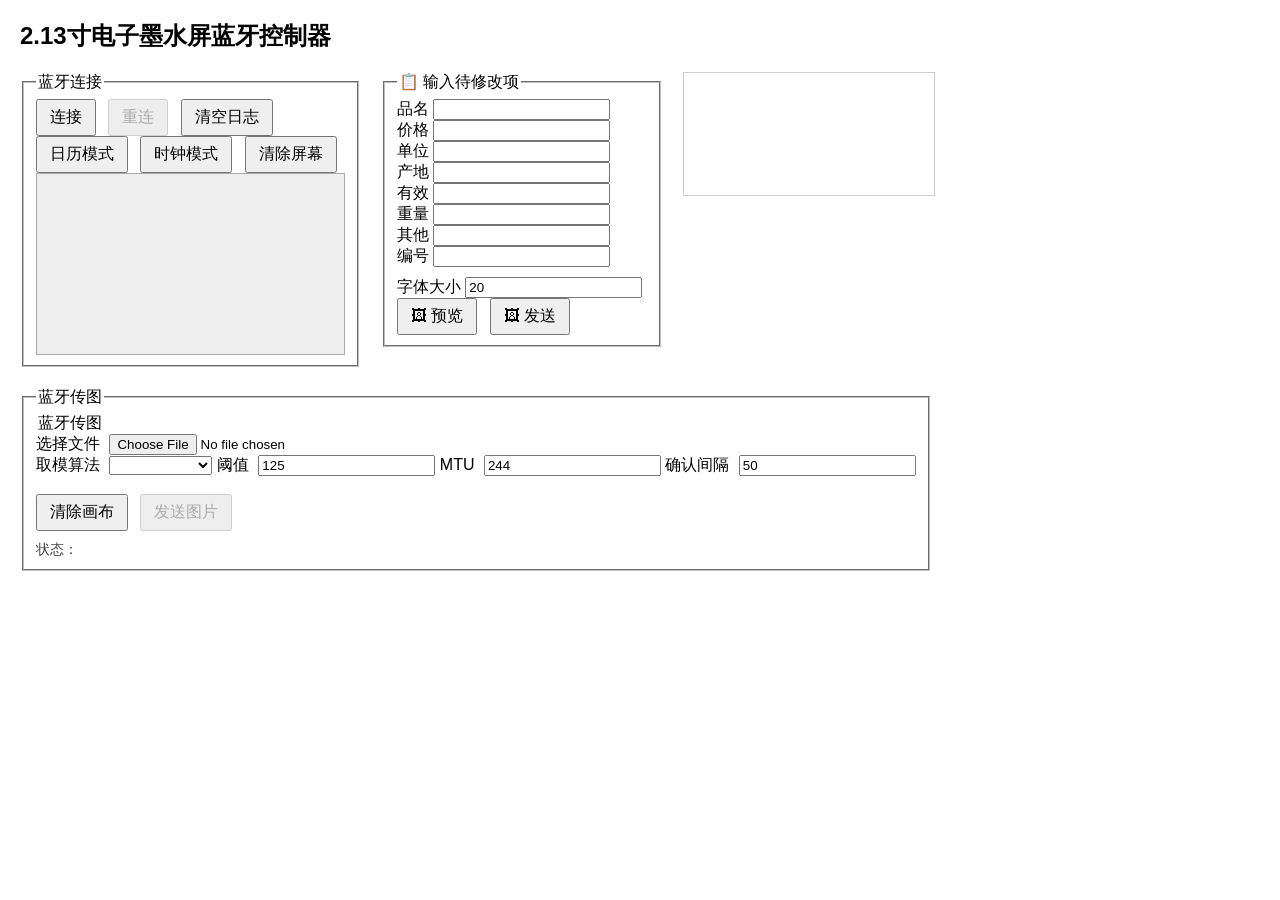
<file: index.html>
<!DOCTYPE html>
<html lang="zh">
<head>
  <meta charset="UTF-8" />
  <title>电子纸控制器</title>
  <meta name="viewport" content="width=device-width, initial-scale=1" />
  <style>
    body { font-family: sans-serif; margin: 20px; }
    .section { margin-bottom: 30px; }
    textarea { width: 180px; font-size: 14px; margin-bottom: 5px; }
    button { font-size: 16px; padding: 6px 12px; margin-right: 8px; cursor: pointer; }
    canvas { display: block; border: 1px solid #ccc; }
    #log { 
      background: #eee;
      padding: 10px;
      height: 160px;
      overflow-y: auto;
      font-family: monospace;
      border: 1px solid #aaa;
      font-size: 14px;
    }
    .status-bar { font-size: 14px; color: #444; margin-top: 10px; }
    label { margin-right: 5px; }
    .flex-row { display: flex; gap: 20px; align-items: flex-start; flex-wrap: wrap; }
    .flex-grow { flex: 1; min-width: 250px; }
    .style-controls { margin-top: 10px; }
  </style>
</head>

<body>
  <h2>2.13寸电子墨水屏蓝牙控制器</h2>

  <div class="section flex-row">
      <fieldset>
      <legend>蓝牙连接</legend>
      <button id="connectbutton" onclick="preConnect()">连接</button>
      <button id="reconnectbutton" onclick="reConnect()">重连</button>
      <button onclick="clearLog()">清空日志</button><br/>
      <button onclick="syncTime(1)">日历模式</button>
      <button onclick="syncTime(2)">时钟模式</button>
      <button onclick="clearScreen()">清除屏幕</button>
      <div id="log"></div>
    </fieldset>
    <fieldset>
      <legend>📋 输入待修改项</legend>
		<label>品名 <input type="text" id="todoInput_name" value="" /></label><br/>
		<label>价格 <input type="text" id="todoInput_money" value="" /></label><br/>
		<label>单位 <input type="text" id="todoInput_unit" value="" /></label><br/>
		<label>产地 <input type="text" id="todoInput_place" value="" /></label><br/>
		<label>有效 <input type="text" id="todoInput_date" value="" /></label><br/>
		<label>重量 <input type="text" id="todoInput_level" value="" /></label><br/>
		<label>其他 <input type="text" id="todoInput_other" value="" /></label><br/>
		<label>编号 <input type="text" id="deviceId" value="" /></label>
      <div class="style-controls">
        <label>字体大小 <input type="number" id="fontSize" value="20" /></label>
      </div>

      <button onclick="generateAndSend()">🖼 预览</button>
	  <button onclick="generateAndSend1()">🖼 发送</button>
    </fieldset>
			<canvas id="canvas" width="250" height="122"></canvas>
	 <fieldset>
      <legend>蓝牙传图</legend>
	 <legend>蓝牙传图</legend>
      <label for="image_file">选择文件</label>
      <input type="file" id="image_file" onchange="update_image()" accept=".png,.jpg,.bmp,.webp,.jpeg" />
<br/>
      <label for="dithering">取模算法</label>
      <select id="dithering" onchange="update_image()">
        <option value="bwr_floydsteinberg">三色 Floyd</option>
        <option value="bwr_Atkinson" selected>三色 Atkinson</option>
        <option value="floydsteinberg">黑白 Floyd</option>
        <option value="none">黑白 二值化</option>
      </select>

      <label for="threshold">阈值</label>
      <input type="number" id="threshold" value="125" />

      <label for="mtusize">MTU</label>
      <input type="number" id="mtusize" value="244" />

      <label for="interleavedcount">确认间隔</label>
      <input type="number" id="interleavedcount" value="50" />

      <br /><br />
      <button onclick="clear_canvas()">清除画布</button>
      <button id="sendimgbutton" onclick="sendimg()">发送图片</button>
      <div class="status-bar">状态：<span id="status"></span></div>
     </fieldset>
  </div>
  <div style="display: none;">
    <input type="text" id="epdpins" value="" />
    <select id="epddriver"><option value="01" selected></option></select>
    <button id="sendcmdbutton"></button>
    <button id="calendarmodebutton"></button>
    <button id="clockmodebutton"></button>
    <button id="clearscreenbutton"></button>
    <button id="setDriverbutton"></button>
  </div>

  <script src="js/dithering.js?v=20250512"></script>
  <script src="js/main.js?v=20250512"></script>

  <script>
    async function generateAndSend() {
      document.getElementById("dithering").value = "bwr_Atkinson";
      generateTodoImage();
      //setTimeout(() => sendimg(), 100);
    }
	
	async function generateAndSend1() {
		setTimeout(() => sendimg(), 100);
    }

    function generateTodoImage() {
      const canvas = document.getElementById("canvas");
      const ctx = canvas.getContext("2d", { willReadFrequently: true });
      
      // 启用图像平滑功能，减少文字锯齿
      ctx.imageSmoothingEnabled = true;
      ctx.imageSmoothingQuality = "high";
      
      const input_name = document.getElementById("todoInput_name").value;
	  const input_money = document.getElementById("todoInput_money").value;
	  const input_unit = document.getElementById("todoInput_unit").value;
	  const input_place = document.getElementById("todoInput_place").value;
	  const input_date = document.getElementById("todoInput_date").value;
	  const input_level = document.getElementById("todoInput_level").value;
	  const input_other = document.getElementById("todoInput_other").value;
		
      const fontSize = parseInt(document.getElementById("fontSize").value) || 20;
      const W = canvas.width, H = canvas.height;
      const smallSize = Math.round(fontSize * 0.8);

      ctx.fillStyle = "white";
      ctx.fillRect(0, 0, W, H);

      // 品名：左上
      if (input_name) {
        ctx.font = `bold ${fontSize}px sans-serif`;
        ctx.textAlign = "left";
        ctx.fillStyle = "#000000";
        ctx.fillText(input_name, 5, 24);
      }

      // 重量/规格：右上，括号包围
      if (input_level) {
        ctx.font = `bold ${Math.round(fontSize * 0.7)}px sans-serif`;
        ctx.textAlign = "right";
        ctx.fillStyle = "#000000";
        ctx.fillText(`(${input_level})`, W - 5, 22);
      }

      // 价格：中间红色大字，¥ 小字在前，单位在右
      if (input_money) {
        const priceSize = Math.round(fontSize * 1.2);
        const curSize = Math.round(fontSize * 0.9);
        const unitText = input_unit ? `/${input_unit}` : "";
        const baseY = 70;

        ctx.font = `bold ${priceSize}px sans-serif`;
        const priceW = ctx.measureText(input_money).width;
        ctx.font = `bold ${curSize}px sans-serif`;
        const curW = ctx.measureText("¥").width;
        ctx.font = `bold ${smallSize}px sans-serif`;
        const unitW = unitText ? ctx.measureText(unitText).width : 0;

        // 居中后右移两个字符宽度
        ctx.font = `bold ${priceSize}px sans-serif`;
        const shiftX = ctx.measureText("00").width;
        let x = (W - curW + 12 - priceW - 4 - unitW) / 2 + shiftX;

        ctx.textAlign = "left";
        ctx.fillStyle = "#ff0000";
        ctx.font = `bold ${curSize}px sans-serif`;
        ctx.fillText("¥", x, baseY);
        x += curW + 2;

        ctx.font = `bold ${priceSize}px sans-serif`;
        ctx.fillText(input_money, x, baseY);
        x += priceW + 4;

        if (unitText) {
          ctx.font = `bold ${smallSize}px sans-serif`;
          ctx.fillStyle = "#000000";
          ctx.fillText(unitText, x, baseY);
        }
      }

      // 产地：左下第一行
      if (input_place) {
        ctx.font = `bold ${smallSize}px sans-serif`;
        ctx.textAlign = "left";
        ctx.fillStyle = "#000000";
        ctx.fillText(input_place, 5, 96);
      }

      // 其他：左下第二行
      if (input_other) {
        ctx.font = `bold ${smallSize}px sans-serif`;
        ctx.textAlign = "left";
        ctx.fillStyle = "#000000";
        ctx.fillText(input_other, 5, H - 10);
      }

      // 有效期：右下
      if (input_date) {
        ctx.font = `bold ${smallSize}px sans-serif`;
        ctx.textAlign = "right";
        ctx.fillStyle = "#000000";
        ctx.fillText(input_date, W - 5, H - 10);
      }

      // 设备编号
      const deviceId = document.getElementById("deviceId").value;
      if (deviceId) {
         ctx.font = `bold 10px sans-serif`;
         ctx.textAlign = "right";
         ctx.fillStyle = "#ff0000";
         ctx.fillText(deviceId, W - 2, H - 1);
       }

      convert_dithering();
    }
  </script>
</body>
</html>
</file>
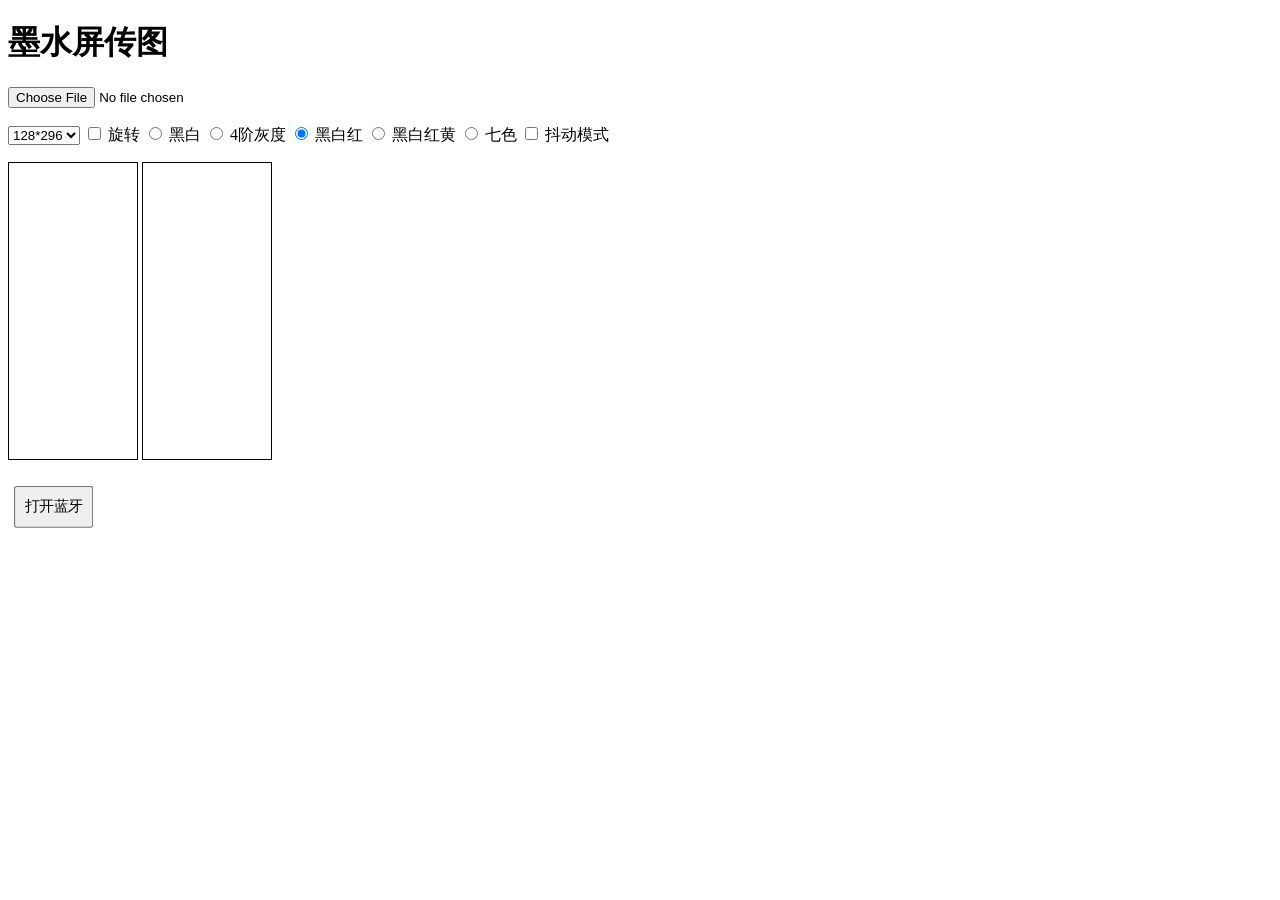
<file: ble_jiangning.html>
<!DOCTYPE html>
<html lang="zh-CN">

<head>
	<meta charset="utf-8">
	<meta http-equiv="content-type">
	<title>电子价签蓝牙控制</title>
	<style>
		button {
			padding: 8px;
			margin: 6px;
			transform-origin: top left;
			transform: scale(1.1);
			display: inline-block;
		}
	</style>
</head>

<body>
	<h1>墨水屏传图</h1>
	<p>
		<input type="file" id="image_file" onchange="update_image()" accept=".png,.jpg,.bmp,.webp">
	</p>
	<p>
		<select id="resolution" onchange="update_image()">
			<option value="152*152">152*152</option>
			<option value="122*250">122*250</option>
			<option value="128*296" selected>128*296</option>
			<option value="400*300">400*300</option>
			<option value="600*448">600*448</option>
			<option value="648*480">648*480</option>
			<option value="800*480">800*480</option>
		</select>
		<input type="checkbox" id="rot" onclick="update_image()">
		<label for="rot">旋转</label>
		<input type="radio" id="bw" name="type" value="bw" onclick="update_image()">
		<label for="bw">黑白</label>
		<input type="radio" id="4gray" name="type" value="4gray" onclick="update_image()">
		<label for="4gray">4阶灰度</label>
		<input type="radio" id="bwr" name="type" value="bwr" onclick="update_image()" checked>
		<label for="bwr">黑白红</label>
		<input type="radio" id="bwry" name="type" value="bwry" onclick="update_image()">
		<label for="bwry">黑白红黄</label>
		<input type="radio" id="cmyk" name="type" value="cmyk" onclick="update_image()">
		<label for="cmyk">七色</label>
		<input type="checkbox" id="dither_mode" onclick="update_image()">
		<label for="dither_mode">抖动模式</label>
	</p>
	<p>
		<canvas id="original" style="border: black solid 1px;"></canvas>
		<canvas id="canvas" style="border: black solid 1px;"></canvas>
	</p>
	<button id="go">打开蓝牙</button>
	<script>

		class ImageDither {
			constructor(width, height, imageData) {
				var image = new Array();
				this.width = width;
				this.height = height;
				for (let x = -2; x < width + 2; x++) {
					image[x] = new Array();
					for (let y = 0; y < height + 2; y++) {
						image[x][y] = { r: 0, g: 0, b: 0 };
					}
				}
				var i = 0;
				for (let y = 0; y < height; y++) {
					for (let x = 0; x < width; x++) {
						image[x][y] = { r: imageData[i], g: imageData[i + 1], b: imageData[i + 2] };
						i += 4;
					}
				}
				this.raw = image; // contains {rgb} object
			}
			static pixel_add(p1, p2) {
				return { r: p1.r + p2.r, g: p1.g + p2.g, b: p1.b + p2.b };
			}
			static pixel_sub(p1, p2) {
				return { r: p1.r - p2.r, g: p1.g - p2.g, b: p1.b - p2.b };
			}
			static pixel_mul(p, a) {
				return { r: p.r * a, g: p.g * a, b: p.b * a };
			}
			static pixel_abs(p) {
				return Math.sqrt(p.r * p.r + p.g * p.g + p.b * p.b);
			}
			static find_nearest(p, palette) {
				var dmin = 99999999;
				var i = 0, res;
				if (typeof p == 'number') {
					for (var c of palette) {
						let d = Math.abs(c - p);
						if (d < dmin) {
							dmin = d;
							res = i;
						}
						i += 1;
					}
					return res;
				}

				for (let c in p) {
					if (p[c] > 255) {
						p[c] = 255;
					} else if (p[c] < 0) {
						p[c] = 0;
					}
				}
				for (var c of palette) {
					let d = ImageDither.pixel_abs(ImageDither.pixel_sub(c, p));
					if (d < dmin) {
						dmin = d;
						res = i;
					}
					i += 1;
				}
				return res;
			}
			dither(palette, mode) {
				var width = this.width;
				var height = this.height;
				var image = structuredClone(this.raw);
				var imageData = new Array(width * height * 4);
				var i = 0;
				if (typeof palette[0] == 'number') { // gray scale dithering
					for (let x = -2; x < this.width + 2; x++) {
						for (let y = 0; y < this.height + 2; y++) {
							let p = image[x][y];
							image[x][y] = p.r * 0.299 + p.g * 0.587 + p.b * 0.114;
						}
					}
					for (let y = 0; y < height; y++) {
						for (let x = 0; x < width; x++) {
							let cur = image[x][y];
							let j = ImageDither.find_nearest(cur, palette);
							image[x][y] = palette[j];
							let err = cur - palette[j];
							if (mode) {
								image[x - 2][y + 1] += err * 3 / 48;
								image[x + 1][y + 0] += err * 7 / 48;
								image[x - 1][y + 1] += err * 5 / 48;
								image[x + 2][y + 0] += err * 5 / 48;
								image[x + 0][y + 1] += err * 7 / 48;
								image[x + 1][y + 1] += err * 5 / 48;
								image[x + 2][y + 1] += err * 3 / 48;
								image[x - 2][y + 2] += err * 1 / 48;
								image[x - 1][y + 2] += err * 3 / 48;
								image[x + 0][y + 2] += err * 5 / 48;
								image[x + 1][y + 2] += err * 3 / 48;
								image[x + 2][y + 2] += err * 1 / 48;
							} else {
								image[x + 1][y + 0] += err * 7 / 16;
								image[x - 1][y + 1] += err * 3 / 16;
								image[x + 0][y + 1] += err * 5 / 16;
								image[x + 1][y + 1] += err / 16;
							}
							imageData[i + 0] = image[x][y];
							imageData[i + 1] = image[x][y];
							imageData[i + 2] = image[x][y];
							imageData[i + 3] = 255;
							i += 4;
						}
					}
				} else { // RGB dithering
					for (let y = 0; y < height; y++) {
						for (let x = 0; x < width; x++) {
							let cur = image[x][y];
							let j = ImageDither.find_nearest(cur, palette);
							image[x][y] = structuredClone(palette[j]);
							let err = ImageDither.pixel_sub(cur, palette[j]);
							if (mode) {
								image[x + 1][y + 0] = ImageDither.pixel_add(image[x + 1][y + 0], ImageDither.pixel_mul(err, 7 / 16));
								image[x - 1][y + 1] = ImageDither.pixel_add(image[x - 1][y + 1], ImageDither.pixel_mul(err, 3 / 16));
								image[x + 0][y + 1] = ImageDither.pixel_add(image[x + 0][y + 1], ImageDither.pixel_mul(err, 5 / 16));
								image[x + 1][y + 1] = ImageDither.pixel_add(image[x + 1][y + 1], ImageDither.pixel_mul(err, 1 / 16));
							} else {
								image[x + 2][y + 0] = ImageDither.pixel_add(image[x + 2][y + 0], ImageDither.pixel_mul(err, 5 / 48));
								image[x - 2][y + 1] = ImageDither.pixel_add(image[x - 2][y + 1], ImageDither.pixel_mul(err, 3 / 48));
								image[x + 1][y + 0] = ImageDither.pixel_add(image[x + 1][y + 0], ImageDither.pixel_mul(err, 7 / 48));
								image[x - 1][y + 1] = ImageDither.pixel_add(image[x - 1][y + 1], ImageDither.pixel_mul(err, 5 / 48));
								image[x + 0][y + 1] = ImageDither.pixel_add(image[x + 0][y + 1], ImageDither.pixel_mul(err, 7 / 48));
								image[x + 1][y + 1] = ImageDither.pixel_add(image[x + 1][y + 1], ImageDither.pixel_mul(err, 5 / 48));
								image[x + 2][y + 1] = ImageDither.pixel_add(image[x + 2][y + 1], ImageDither.pixel_mul(err, 3 / 48));
								image[x - 2][y + 2] = ImageDither.pixel_add(image[x - 2][y + 2], ImageDither.pixel_mul(err, 1 / 48));
								image[x - 1][y + 2] = ImageDither.pixel_add(image[x - 1][y + 2], ImageDither.pixel_mul(err, 3 / 48));
								image[x + 0][y + 2] = ImageDither.pixel_add(image[x + 0][y + 2], ImageDither.pixel_mul(err, 5 / 48));
								image[x + 1][y + 2] = ImageDither.pixel_add(image[x + 1][y + 2], ImageDither.pixel_mul(err, 3 / 48));
								image[x + 2][y + 2] = ImageDither.pixel_add(image[x + 2][y + 2], ImageDither.pixel_mul(err, 1 / 48));
							}
							imageData[i + 0] = image[x][y].r;
							imageData[i + 1] = image[x][y].g;
							imageData[i + 2] = image[x][y].b;
							imageData[i + 3] = 255;
							i += 4;
						}
					}
				}
				this.result = image; // contains result ({rgb} objects or gray-scale numbers) for further processing
				this.imageData = imageData; // contains rgba list for preview
			}
			static indexOf(list, value) {
				if (typeof value === 'number') {
					return list.indexOf(value);
				}
				var i = 0;
				for (let i = 0; i < list.length; i++) {
					if (list[i].r != value.r) continue;
					if (list[i].g != value.g) continue;
					if (list[i].b != value.b) continue;
					return i;
				}
				throw new Error("element not found");
			}

			toBytes(palette, rot) {
				// based on 2-bit index of pixel in palette
				var outputData1 = [], outputData2 = [];
				var width, height;
				width = rot ? this.height : this.width;
				height = rot ? this.width : this.height;

				for (let y = 0; y < height; y++) {
					let a1, a2;
					for (let x = 0; x < width; x++) {
						let x1 = rot ? height - 1 - y : x;
						let y1 = rot ? x : y;
						let i = ImageDither.indexOf(palette, this.result[x1][y1]);
						let j = x % 8;
						if (i == -1) {
							throw "index not found";
						}
						if (j == 0) {
							a1 = 0;
							a2 = 0;
						}
						if (i & 1) {
							a1 += 0x80 >> j;
						}
						if (i & 2) {
							a2 += 0x80 >> j;
						}
						if (j == 7 || x == width - 1) {
							outputData1.push(a1);
							outputData2.push(a2);
						}
					}
				}
				if (palette.length <= 2) {
					outputData2 = [];
				}
				return { o1: outputData1, o2: outputData2 };
			}
		}

		const seven_color = [
			{ r: 255, g: 255, b: 0 },
			{ r: 0, g: 255, b: 0 },
			{ r: 0, g: 0, b: 0 },
			{ r: 255, g: 0, b: 0 },
			{ r: 255, g: 255, b: 255 },
			{ r: 255, g: 128, b: 0 },
			{ r: 0, g: 0, b: 255 }
		];
		var outputData;

		function update_image() {
			const image_file = document.getElementById("image_file");
			var xy = document.getElementById("resolution").value.split("*");
			const canvas = document.getElementById("canvas");
			const original = document.getElementById("original");

			if (document.getElementById("rot").checked) {
				canvas.width = xy[1];
				canvas.height = xy[0];
			} else {
				canvas.width = xy[0];
				canvas.height = xy[1];
			}
			original.width = canvas.width;
			original.height = canvas.height;

			if (image_file.files.length > 0) {
				const file = image_file.files[0];
				const canvas = document.getElementById("canvas");
				const ctx = canvas.getContext("2d");
				const image = new Image();
				image.src = URL.createObjectURL(file);
				image.onload = function (event) {
					document.getElementById("original").getContext("2d").drawImage(image, 0, 0, image.width, image.height, 0, 0, canvas.width, canvas.height);
					ctx.drawImage(image, 0, 0, image.width, image.height, 0, 0, canvas.width, canvas.height);
					const imageData = ctx.getImageData(0, 0, canvas.width, canvas.height);
					var image_dither = new ImageDither(canvas.width, canvas.height, imageData.data);
					var mode = document.getElementById("dither_mode").checked;
					const rot = document.getElementById("rot").checked;
					var palette;
					if (document.getElementById("bw").checked) {
						palette = [0, 255];
					} else if (document.getElementById("4gray").checked) {
						palette = [0, 0x55, 0xaa, 255];
					} else if (document.getElementById("bwr").checked) {
						palette = [{ r: 0, g: 0, b: 0 }, { r: 255, g: 255, b: 255 }, { r: 255, g: 0, b: 0 }];
					} else if (document.getElementById("bwry").checked) {
						palette = [{ r: 0, g: 0, b: 0 }, { r: 255, g: 255, b: 255 }, { r: 255, g: 0, b: 0 }, { r: 255, g: 255, b: 0 }];
					} else if (document.getElementById("cmyk").checked) {
						palette = seven_color;
					}
					image_dither.dither(palette, mode);
					res = image_dither.toBytes(palette, rot);
					outputData = res.o1.concat(res.o2);
					for (let i = 0; i < imageData.data.length; i++) {
						imageData.data[i] = image_dither.imageData[i];
					}
					ctx.putImageData(imageData, 0, 0);
					URL.revokeObjectURL(this.src);
				}
			}
		}
		update_image();


		class PriceTag {

			constructor() {
				this.device = null;
				this.onDisconnected = this.onDisconnected.bind(this);
			}

			async request() {
				let options = {
					"filters": [{
						"services": [0xFFF0]
					}],
					"optionalServices": [0xFFF0]
				};
				this.device = await navigator.bluetooth.requestDevice(options);
				if (!this.device) {
					throw "No device selected";
				}
				this.device.addEventListener("gattserverdisconnected", this.onDisconnected);
			}

			async connect() {
				if (!this.device) {
					return Promise.reject("Device is not connected.");
				}
				await this.device.gatt.connect();
			}

			async readStatus() {
				const service = await this.device.gatt.getPrimaryService(0xFFF0);
				const characteristic = await service.getCharacteristic(0xFFF1);
				return await characteristic.readValue();
			}

			async writeCommand(data) {
				const service = await this.device.gatt.getPrimaryService(0xFFF0);
				const characteristic = await service.getCharacteristic(0xFFF1);
				await characteristic.writeValueWithResponse(data);
			}

			async writeData(data, response) {
				const service = await this.device.gatt.getPrimaryService(0xFFF0);
				const characteristic = await service.getCharacteristic(0xFFF2);
				if (response) {
					await characteristic.writeValueWithResponse(data);
				} else {
					await characteristic.writeValueWithoutResponse(data);
				}

			}

			async readHash() {
				const service = await this.device.gatt.getPrimaryService(0xFFF0);
				const characteristic = await service.getCharacteristic(0xFFF2);
				return await characteristic.readValue();
			}

			async readProperty() {
				const service = await this.device.gatt.getPrimaryService(0xFFF0);
				const characteristic = await service.getCharacteristic(0xFFF3);
				return await characteristic.readValue();
			}

			disconnect() {
				if (!this.device) {
					return Promise.reject("Device is not connected.");
				}
				return this.device.gatt.disconnect();
			}

			onDisconnected() {
				console.log("Device is disconnected.");
			}
		}

		var priceTag = new PriceTag();
		const PACK_LEN = 128;

		document.getElementById("go").addEventListener("click", async event => {
			try {
				await priceTag.request();
				await priceTag.connect();
				var value = await priceTag.readProperty();
				var width = value.getUint16(0, true);
				var height = value.getUint16(2, true);
				var type = value.getUint8(4);
				console.log(`${width}*${height}, type=${type}`);
				await priceTag.writeCommand(Uint8Array.of(82)); //Reset
				var r = await priceTag.readStatus()
				if (r.getUint8(0) !== 0x42) {
					throw "md5 uninitialized";
				}
				var binData = structuredClone(outputData);
				while (binData.length % PACK_LEN) {
					binData.push(0);
				}
				for (i = 0; i < binData.length; i += PACK_LEN) {
					chunk = Uint8Array.from(binData.slice(i, i + PACK_LEN));
					await priceTag.writeData(chunk, i + PACK_LEN >= binData.length);
					console.log(i / binData.length * 100);
				}
				await priceTag.writeCommand(Uint8Array.of(0x46));
				r = await priceTag.readStatus();
				if (r.getUint8(0) !== 0x44) {
					throw "md5 unfinalized";
				}
			} catch (error) {
				console.error(error);
			} finally {
				priceTag.disconnect();
			}
		});

	</script>
</body>

</html>
</file>
